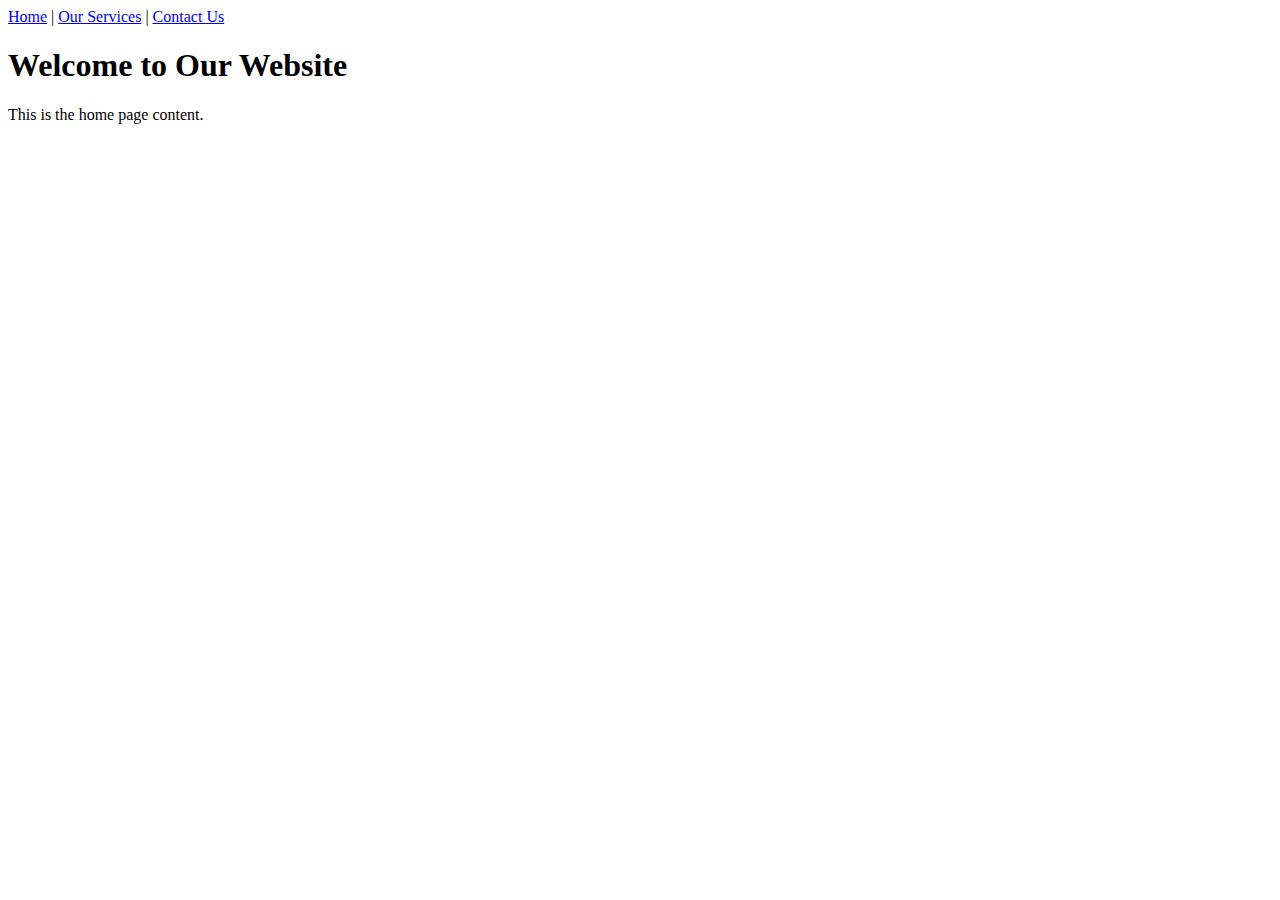
<file: index.html>
<!DOCTYPE html>
<html lang="en">
<head>
    <meta charset="UTF-8">
    <meta name="viewport" content="width=device-width, initial-scale=1.0">
    <title>Home Page</title>
</head>
<body>
    <nav>
        <a href="/">Home</a> | 
        <a href="/services">Our Services</a> | 
        <a href="/contact">Contact Us</a>
    </nav>
    <h1>Welcome to Our Website</h1>
    <p>This is the home page content.</p>
</body>
</html>
</file>
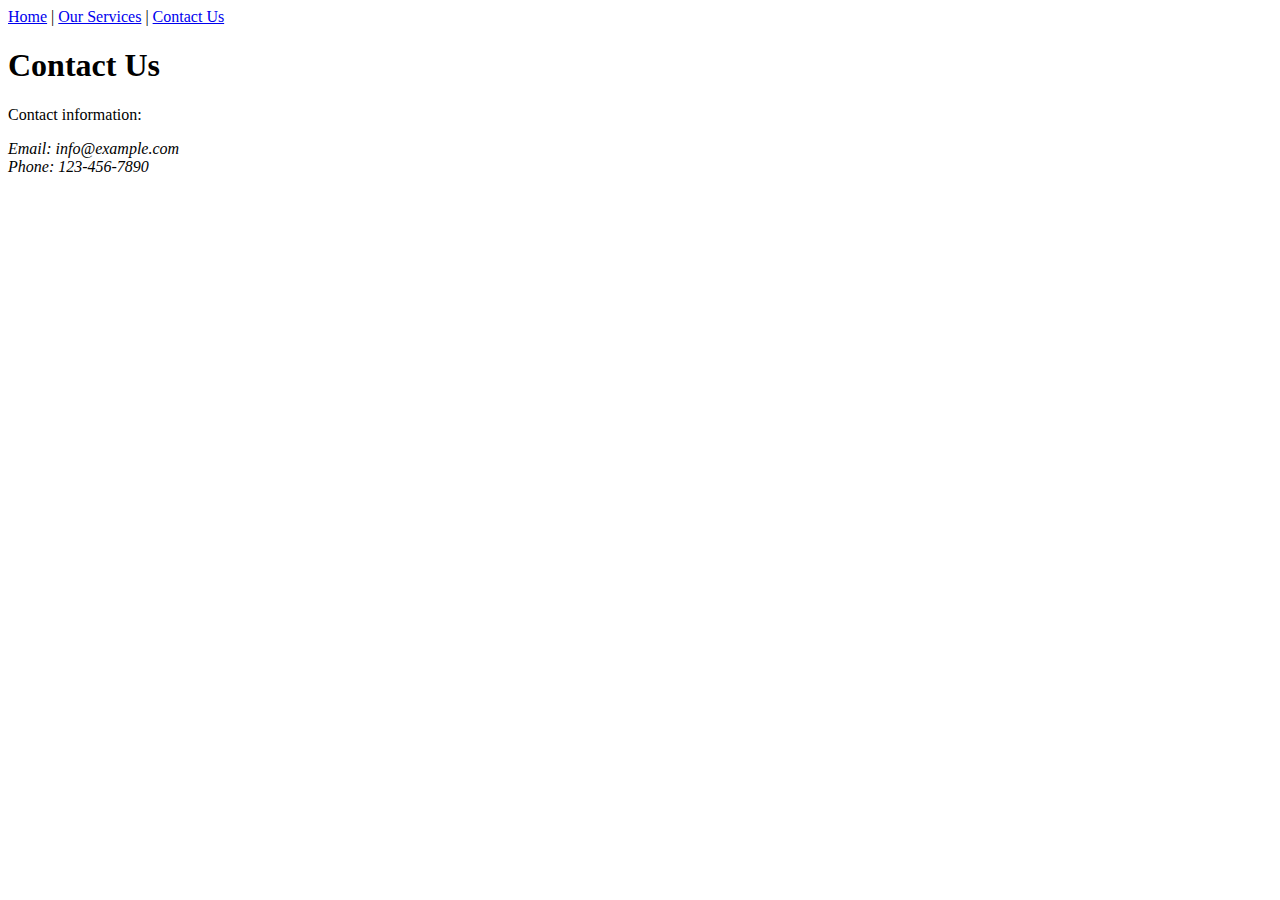
<file: contact.html>
<!DOCTYPE html>
<html lang="en">
<head>
    <meta charset="UTF-8">
    <meta name="viewport" content="width=device-width, initial-scale=1.0">
    <title>Contact Us</title>
</head>
<body>
    <nav>
        <a href="/">Home</a> | 
        <a href="/services">Our Services</a> | 
        <a href="/contact">Contact Us</a>
    </nav>
    <h1>Contact Us</h1>
    <p>Contact information:</p>
    <address>
        Email: info@example.com<br>
        Phone: 123-456-7890
    </address>
</body>
</html>
</file>
